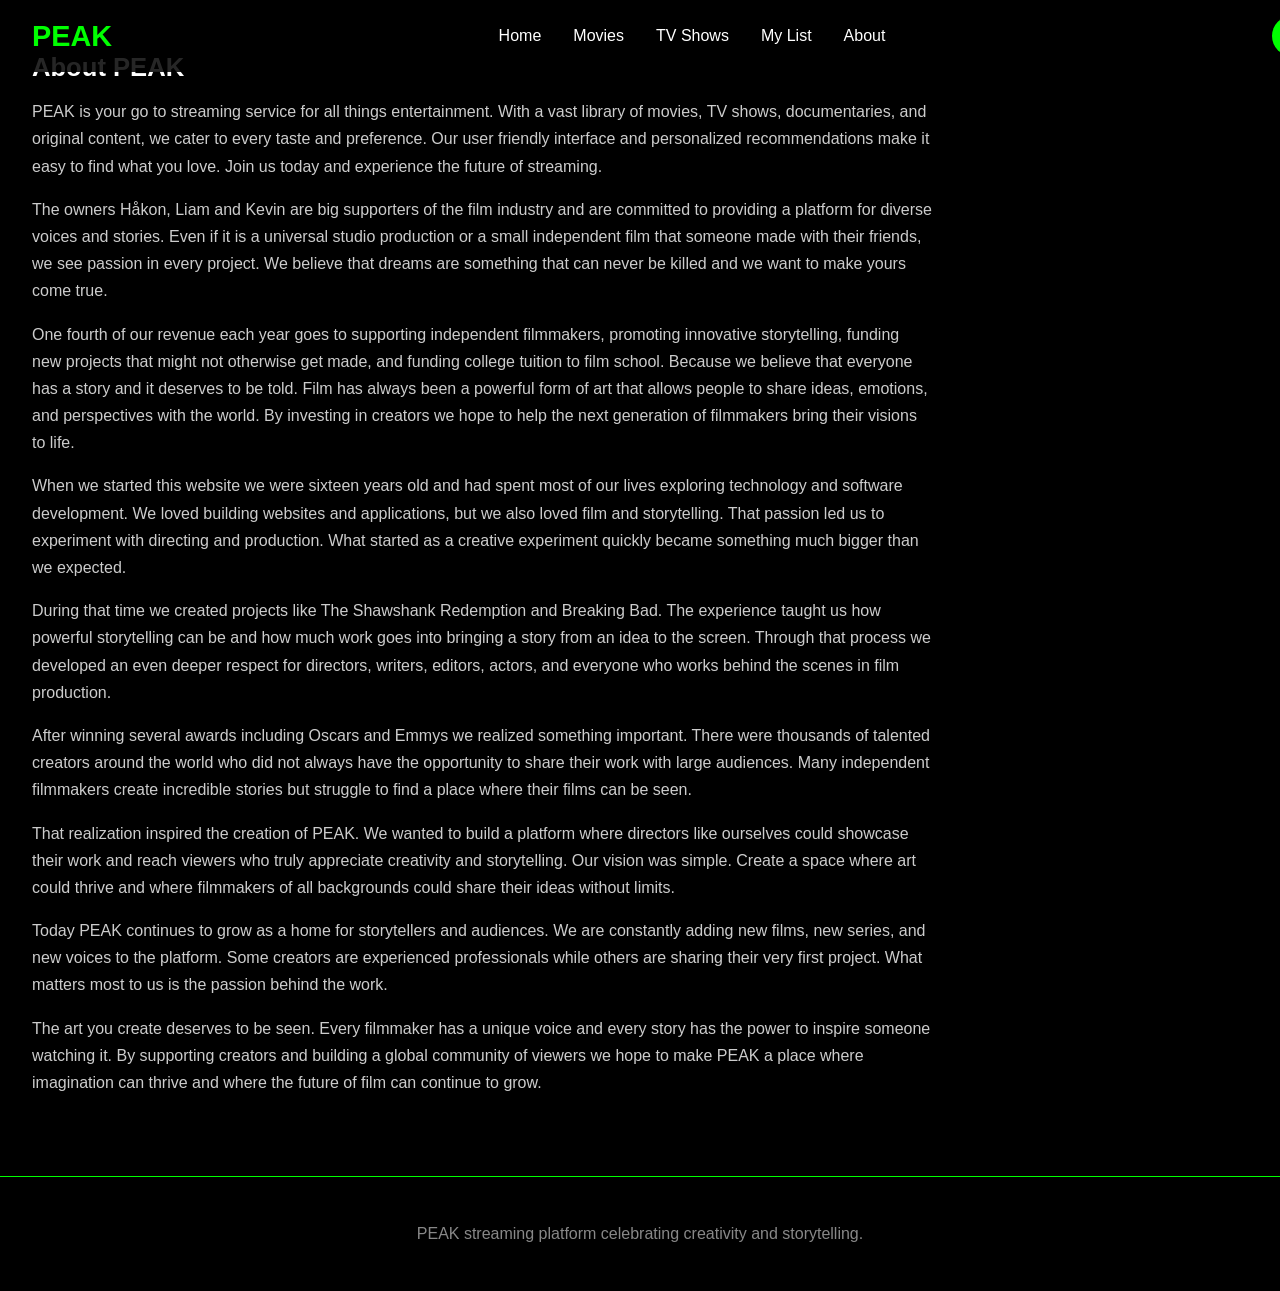
<file: about.html>
<!DOCTYPE html>
<html lang="en">

<head>
    <meta charset="UTF-8">
    <meta name="viewport" content="width=device-width, initial-scale=1.0">
    <title>PEAK - About Us</title>
    <link href="style.css" rel="stylesheet">
</head>

<body>

    <nav class="navbar">
        <div class="logo">PEAK</div>
        <ul class="menu">
            <li><a href="index.html">Home</a></li>
            <li><a href="movies.html">Movies</a></li>
            <li><a href="tvshows.html">TV Shows</a></li>
            <li><a href="mylist.html">My List</a></li>
            <li><a href="about.html">About</a></li>
        </ul>
        <div class="profile"></div>
    </nav>

    <section class="rows">

        <div class="row">

            <h2>About PEAK</h2>

            <p>
                PEAK is your go to streaming service for all things entertainment. With a vast library of movies, TV
                shows, documentaries, and original content, we cater to every taste and preference. Our user friendly
                interface and personalized recommendations make it easy to find what you love. Join us today and
                experience the future of streaming.
            </p>

            <p>
                The owners Håkon, Liam and Kevin are big supporters of the film industry and are committed to providing
                a platform for diverse voices and stories. Even if it is a universal studio production or a small
                independent film that someone made with their friends, we see passion in every project. We believe that
                dreams are something that can never be killed and we want to make yours come true.
            </p>

            <p>
                One fourth of our revenue each year goes to supporting independent filmmakers, promoting innovative
                storytelling, funding new projects that might not otherwise get made, and funding college tuition to
                film school. Because we believe that everyone has a story and it deserves to be told. Film has always
                been a powerful form of art that allows people to share ideas, emotions, and perspectives with the
                world. By investing in creators we hope to help the next generation of filmmakers bring their visions to
                life.
            </p>

            <p>
                When we started this website we were sixteen years old and had spent most of our lives exploring
                technology and software development. We loved building websites and applications, but we also loved film
                and storytelling. That passion led us to experiment with directing and production. What started as a
                creative experiment quickly became something much bigger than we expected.
            </p>

            <p>
                During that time we created projects like The Shawshank Redemption and Breaking Bad. The experience
                taught us how powerful storytelling can be and how much work goes into bringing a story from an idea to
                the screen. Through that process we developed an even deeper respect for directors, writers, editors,
                actors, and everyone who works behind the scenes in film production.
            </p>

            <p>
                After winning several awards including Oscars and Emmys we realized something important. There were
                thousands of talented creators around the world who did not always have the opportunity to share their
                work with large audiences. Many independent filmmakers create incredible stories but struggle to find a
                place where their films can be seen.
            </p>

            <p>
                That realization inspired the creation of PEAK. We wanted to build a platform where directors like
                ourselves could showcase their work and reach viewers who truly appreciate creativity and storytelling.
                Our vision was simple. Create a space where art could thrive and where filmmakers of all backgrounds
                could share their ideas without limits.
            </p>

            <p>
                Today PEAK continues to grow as a home for storytellers and audiences. We are constantly adding new
                films, new series, and new voices to the platform. Some creators are experienced professionals while
                others are sharing their very first project. What matters most to us is the passion behind the work.
            </p>

            <p>
                The art you create deserves to be seen. Every filmmaker has a unique voice and every story has the power
                to inspire someone watching it. By supporting creators and building a global community of viewers we
                hope to make PEAK a place where imagination can thrive and where the future of film can continue to
                grow.
            </p>

        </div>

    </section>

    <footer>
        <p>PEAK streaming platform celebrating creativity and storytelling.</p>
    </footer>

</body>

</html>
</file>
<file: style.css>
/* style.css */

body {
    margin: 0;
    font-family: 'Roboto', sans-serif;
    background: #000;
    color: #fff;
    overflow-x: hidden;
}

/* NAVBAR */

.navbar {
    position: fixed;
    top: 0;
    width: 100%;
    display: flex;
    justify-content: space-between;
    align-items: center;
    padding: 1rem 2rem;
    background: rgba(0, 0, 0, 0.85);
    z-index: 1000;
}

.logo {
    font-size: 1.8rem;
    font-weight: 700;
    color: #00ff00;
}

.menu {
    list-style: none;
    display: flex;
    gap: 2rem;
    margin: 0;
    padding: 0;
}

.menu li a {
    text-decoration: none;
    color: white;
    font-weight: 500;
    transition: 0.3s;
}

.menu li a:hover {
    color: #00ff00;
}

.profile {
    width: 40px;
    height: 40px;
    background: #00ff00;
    border-radius: 50%;
}

/* HERO SECTION */

.hero {
    position: relative;
    height: 80vh;
    display: flex;
    align-items: flex-end;
    padding: 2rem;
    overflow: hidden;
    margin-top: 70px;
}

.hero img {
    position: absolute;
    top: 0;
    left: 0;
    width: 100%;
    height: 100%;
    object-fit: cover;
    z-index: -2;
}

.hero-overlay {
    position: absolute;
    top: 0;
    left: 0;
    width: 100%;
    height: 100%;
    background: linear-gradient(to top, rgba(0, 0, 0, 0.95) 10%, rgba(0, 0, 0, 0.4) 60%, rgba(0, 0, 0, 0.9) 100%);
    z-index: -1;
}

.hero-content {
    max-width: 650px;
}

.hero-content h1 {
    font-size: 3rem;
    margin-bottom: 1rem;
}

.hero-content p {
    font-size: 1.1rem;
    line-height: 1.6;
    margin-bottom: 1.5rem;
}

/* BUTTONS */

.buttons button {
    padding: 0.7rem 1.8rem;
    margin-right: 1rem;
    border: none;
    border-radius: 8px;
    cursor: pointer;
    font-weight: 700;
    transition: 0.3s;
}

.play {
    background: #00ff00;
    color: black;
}

.play:hover {
    background: #00cc00;
}

.info {
    background: transparent;
    border: 2px solid #00ff00;
    color: white;
}

.info:hover {
    background: #00ff00;
    color: black;
}

/* CONTENT ROWS */

.rows {
    padding: 2rem;
}

.row {
    margin-bottom: 3rem;
}

.row h2 {
    font-size: 1.6rem;
    margin-bottom: 1rem;
}

/* POSTERS */

.posters {
    display: flex;
    gap: 1rem;
    overflow-x: auto;
    padding-bottom: 1rem;
    scroll-behavior: smooth;
}

.posters::-webkit-scrollbar {
    height: 8px;
}

.posters::-webkit-scrollbar-thumb {
    background: #00ff00;
    border-radius: 5px;
}

.posters img {
    flex: 0 0 auto;
    width: 180px;
    height: 270px;
    border-radius: 12px;
    cursor: pointer;
    transition: transform 0.3s, box-shadow 0.3s;
}

.posters img:hover {
    transform: scale(1.1);
    box-shadow: 0 0 25px #00ff00;
}

/* ABOUT PAGE TEXT */

.row p {
    max-width: 900px;
    line-height: 1.7;
    color: #ccc;
}

/* FOOTER */

footer {
    text-align: center;
    padding: 2rem;
    border-top: 1px solid #00ff00;
    color: #888;
    background: #000;
}

/* MOBILE */

@media(max-width:768px) {

    .hero-content h1 {
        font-size: 2rem;
    }

    .hero-content p {
        font-size: 1rem;
    }

    .posters img {
        width: 140px;
        height: 210px;
    }

    .menu {
        gap: 1rem;
    }

}
</file>
